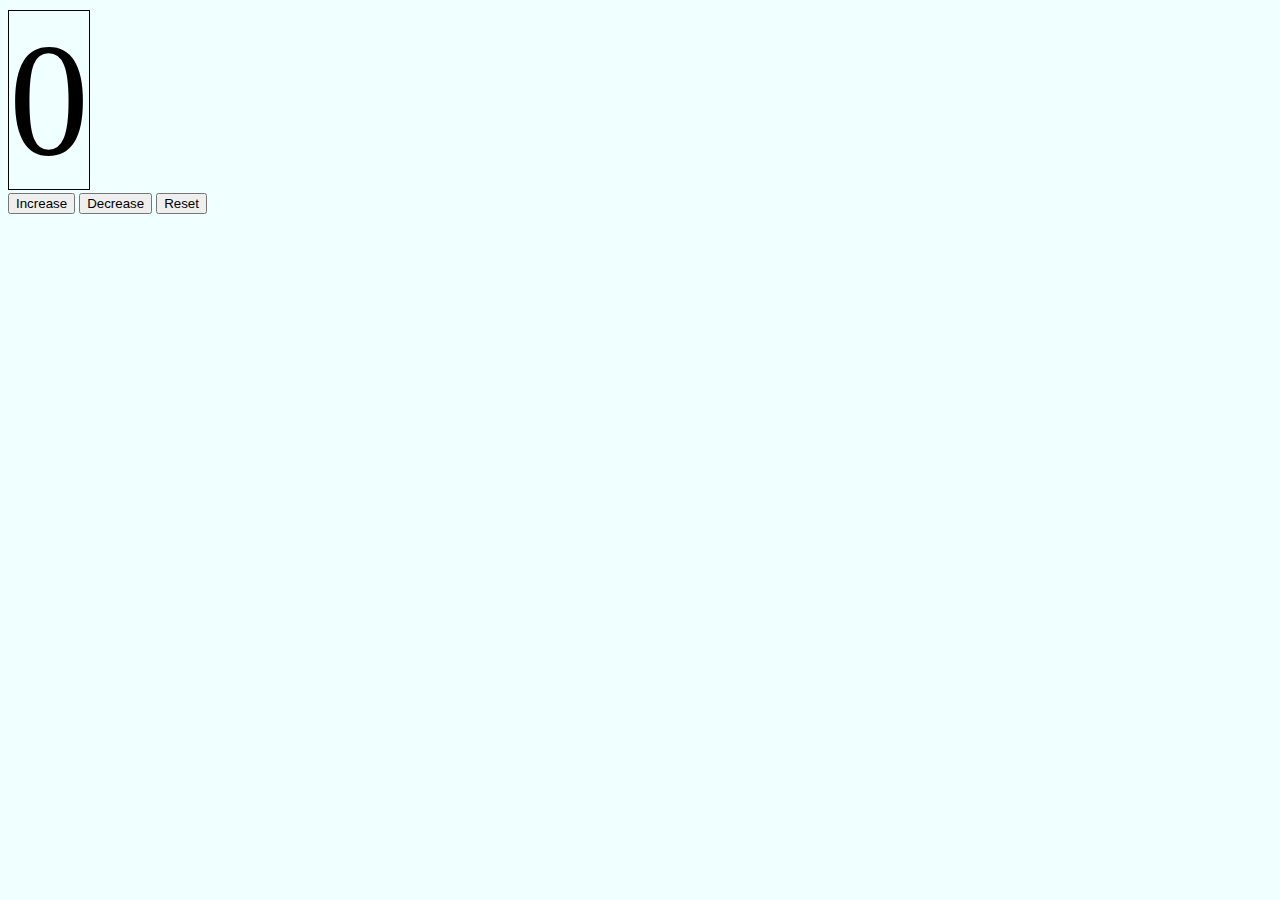
<file: Counter_program/index.html>
<!DOCTYPE html>
<html lang="en">
<head>
    <meta charset="UTF-8">
    <meta name="viewport" content="width=device-width, initial-scale=1.0">
    <title>Document</title>
    
    <link rel="stylesheet" href="style.css">
</head>
<body>
  
    <div class="container">
            <label id="l1">0</label>
            <br>
            <button id="b1">Increase</button>
            <button id="b2">Decrease</button>
            <button id="b3">Reset</button>
    </div>
      <script src="script.js">
    </script>
    
</body>
</html>
</file>
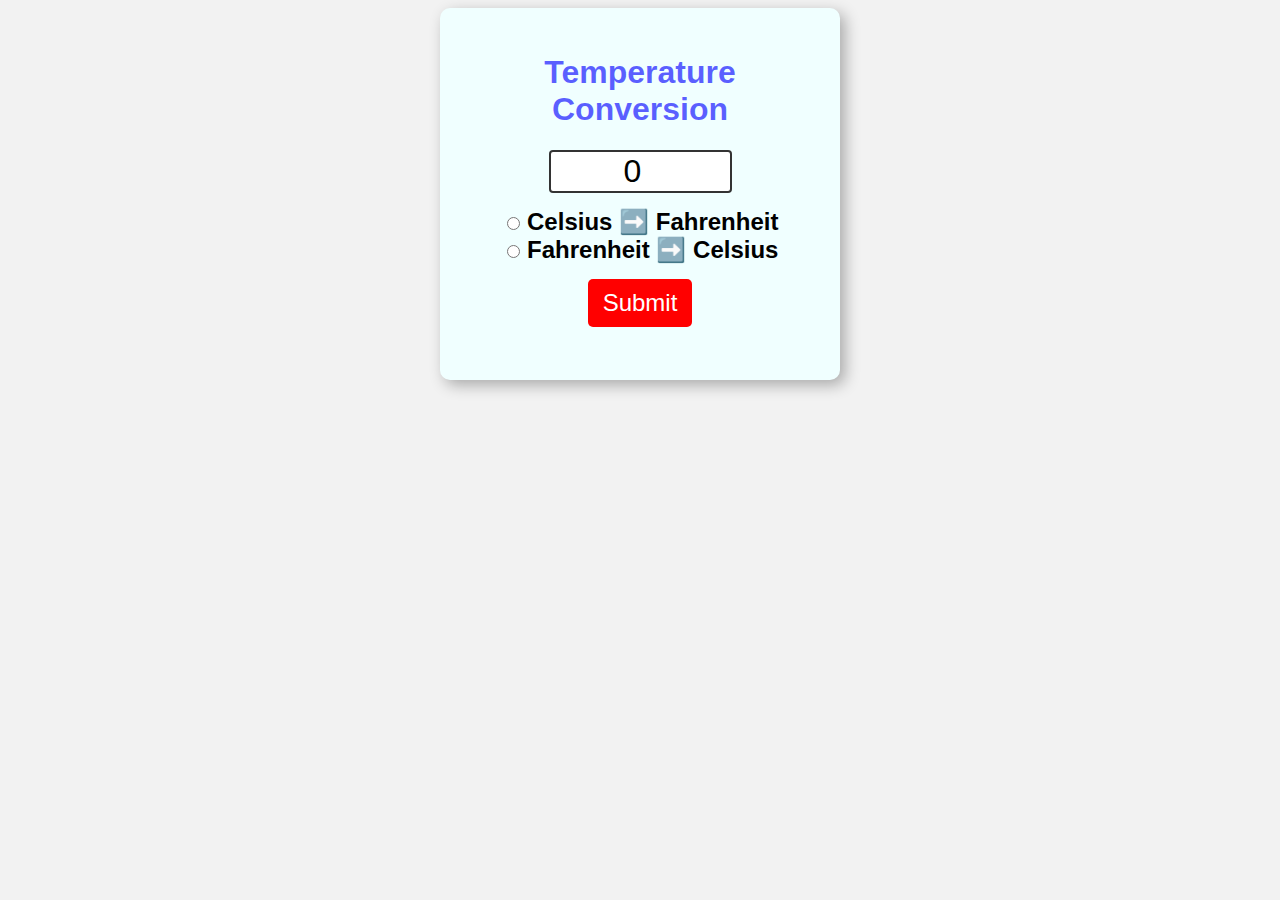
<file: Temperature Conversion/index.html>
<!DOCTYPE html>
<html lang="en">
<head>
    <meta charset="UTF-8">
    <meta name="viewport" content="width=device-width, initial-scale=1.0">
    <title>Document</title>
    <link rel="stylesheet" href="style.css">
</head>
<body>
    <form>
        <h1>Temperature Conversion</h1>
        <input type="number" id="textBox" value="0"><br>
        <input type="radio" id="toFahrenheit" name="unit">
        <label for="toFahrenheit" >Celsius ➡️ Fahrenheit</label><br>

        <input type="radio" id="toCelsius" name="unit">
        <label for="toCelsius" >Fahrenheit ➡️ Celsius </label>
        <br>
        <button type="button" onclick="convert()">Submit</button>
        <p id="result"></p>
    </form>
    <script src="script.js"></script>
</body>
</html>
</file>
<file: Counter_program/style.css>
body{
    background-color: azure;
}
.container{
  
    width:100%;
    height:100%;
    margin:0px;
    display:block;
    
  

}
#l1{
    height:400px;
    width:100%;
   font-size: 10rem;
   border:1px solid 

}
</file>
<file: Temperature Conversion/style.css>
body{
    font-family:Arial, Helvetica, sans-serif;
    background-color:hsla(0,0%, 95%);
}
h1{
    color:rgba(0, 0, 255, 0.631);

}
form{
    background-color:azure;
    text-align: center;
    max-width:350px;
    margin:auto;
    padding:25px;
    border-radius:10px;
    box-shadow:5px 5px 15px hsla(0, 0%, 0%, 0.3);
}
#textBox{
    width:50%;
    text-align:center;
    font-size: 2em;
    border:2px solid hsl(0, 0%, 0%,0.8);
    border-radius: 4px;
    margin-bottom:15px;
}
label{
    font-size:1.5em;
    font-weight:bold;

}
button{
    margin-top:15px;
    background-color: hsl(0, 100%, 50%);
    color:white;
    font-size: 1.5em;
    border:none;
    padding:10px 15px;
    border-radius:5px;
    cursor:pointer;
}

button:hover{
    background-color:brown;
}

#result{
    font-size:1.75em;
    font-weight:bold;
}
</file>
